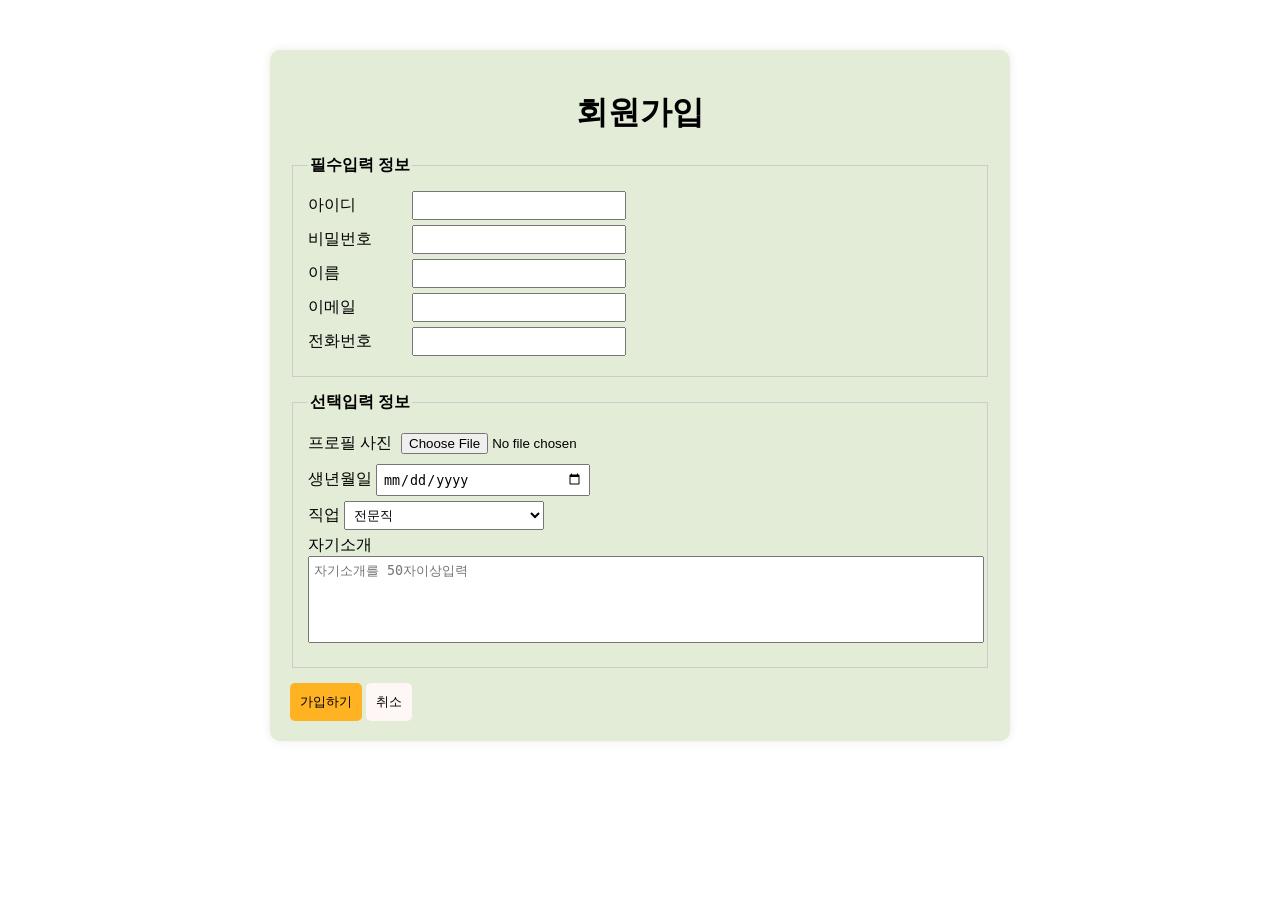
<file: join-이다연.html>
<!DOCTYPE html>
<html lang="en">
<head>
    <meta charset="UTF-8">
    <meta name="viewport" content="width=device-width, initial-scale=1.0">
    <title>가입창</title>
</head>
<body>
    <div>
        <h1>회원가입</h1>
        <form name="" method="get" action="aaa.html">
            <fieldset>
                <legend>필수입력 정보</legend>
                <label>아이디</label> <input type="text"><br/>
                <label>비밀번호</label> <input type="password"><br/>
                <label>이름</label> <input type="text"><br/>
                <label>이메일</label> <input type="email"><br/>
                <label>전화번호</label> <input type="tel"><br/>
            </fieldset>

            <fieldset>
                <legend>선택입력 정보</legend>
              프로필 사진 <input type="file" name="filename" /><br/>
              생년월일 <input type="date"><br/>
                직업 <select name="job">
                <option value="1">회사원</option>
                <option value="2">기술직</option>
                <option value="3" selected="selected">전문직</option>
            </select><br/>
                자기소개 <textarea cols="50" rows="5" placeholder="자기소개를 50자이상입력"></textarea><br/>

            </fieldset>
            <button type="submit">가입하기</button>
            <button type="reset">취소</button>

            <style>
    div {
        width: 700px;
        margin: 50px auto;
        padding: 20px;
        background-color: rgb(227, 236, 215);
        border-radius: 10px;
        box-shadow: 0 0 10px rgba(97, 39, 39, 0.1);
    }

    h1 {
        text-align: center;
        margin-bottom: 20px;
    }

    fieldset {
        margin-bottom: 15px;
        padding: 15px;
        border: 1px solid #ccc;
    }

    legend {
        font-weight: bold;
    }

    label {
        display: inline-block;
        width: 100px;
        margin-bottom: 5px;
    }

    

    input, select, textarea {
        padding: 5px;
        margin-bottom: 5px;
        width: 200px;
    }

    textarea {
        width: 100%;
        resize: none;
    }

    button {
        width: %;
        padding: 10px;
        border: none;
        border-radius: 5px;
        cursor: pointer;
    }

    button[type="submit"] {
        background-color: #ffb222;
        color: rgb(0, 0, 0);
    }

    button[type="reset"] {
        background-color: #fff6f6;
    }

    button:hover {
        opacity: 0.8;
    }
    button[type="submit"]:hover {
        background-color: #ff9a00;
    }
</style>
            </style>
        </form>
</body>
</html>
</file>
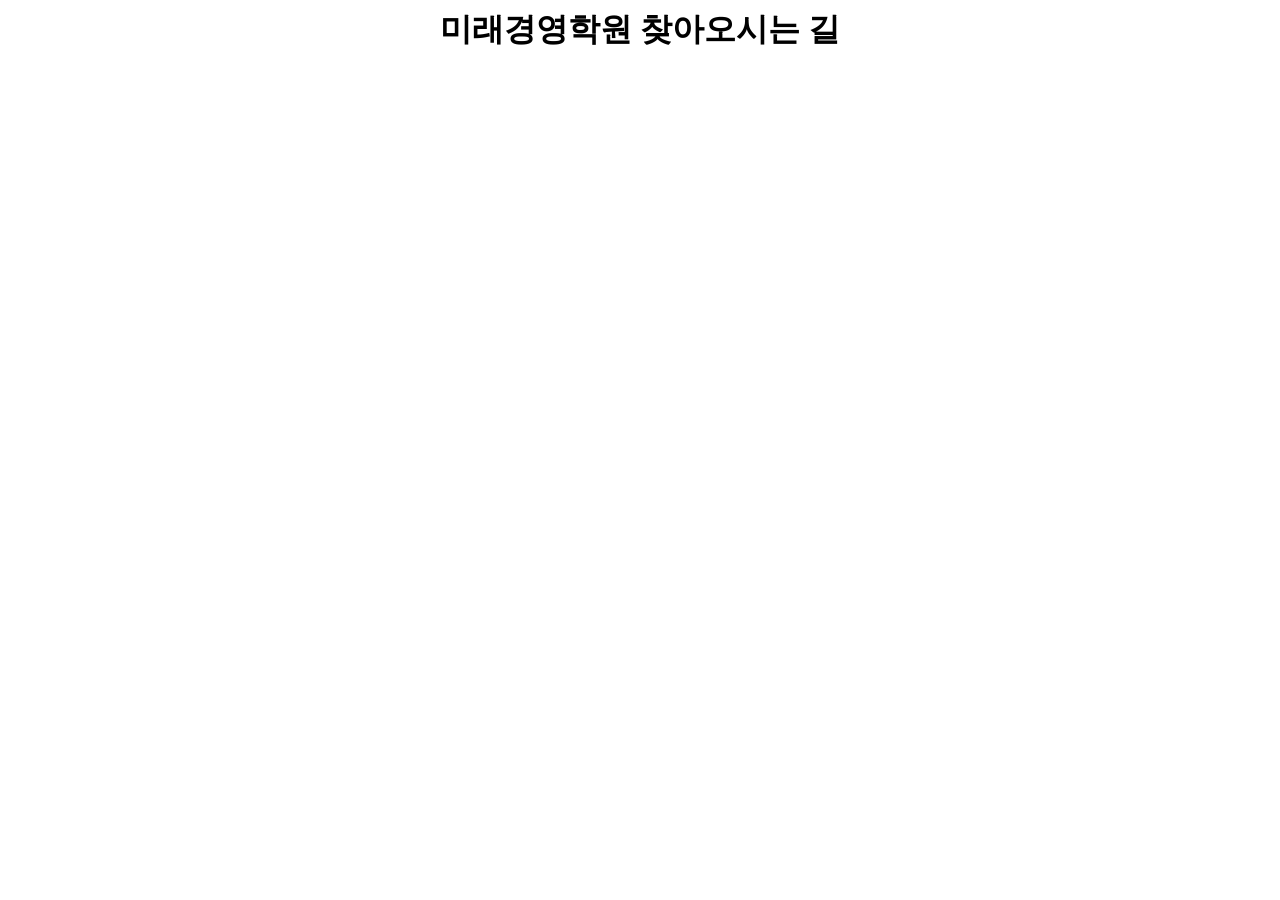
<file: searchmap.html>
<html>
    <head></head>
    <style>
        h1 {
            text-align: center;
        }
        .map {
            display: block;
            margin: 0 auto;
        }
    </style>
    <body>
        <h1>미래경영학원 찾아오시는 길 </h1>
        <iframe class="map" src="https://www.google.com/maps/embed?pb=!1m18!1m12!1m3!1d3233.1151405426212!2d128.59181577626467!3d35.870695119542226!2m3!1f0!2f0!3f0!3m2!1i1024!2i768!4f13.1!3m3!1m2!1s0x3565e3c98aa0b1bd%3A0xa7b3482d879ffba0!2z66-4656Y6rK97JiB6rWQ7Jyh7JuQ!5e0!3m2!1sko!2skr!4v1777428217697!5m2!1sko!2skr" width="600" height="450" style="border:0;" allowfullscreen="" loading="lazy" referrerpolicy="no-referrer-when-downgrade"></iframe>
    </body>
</html>
</file>
